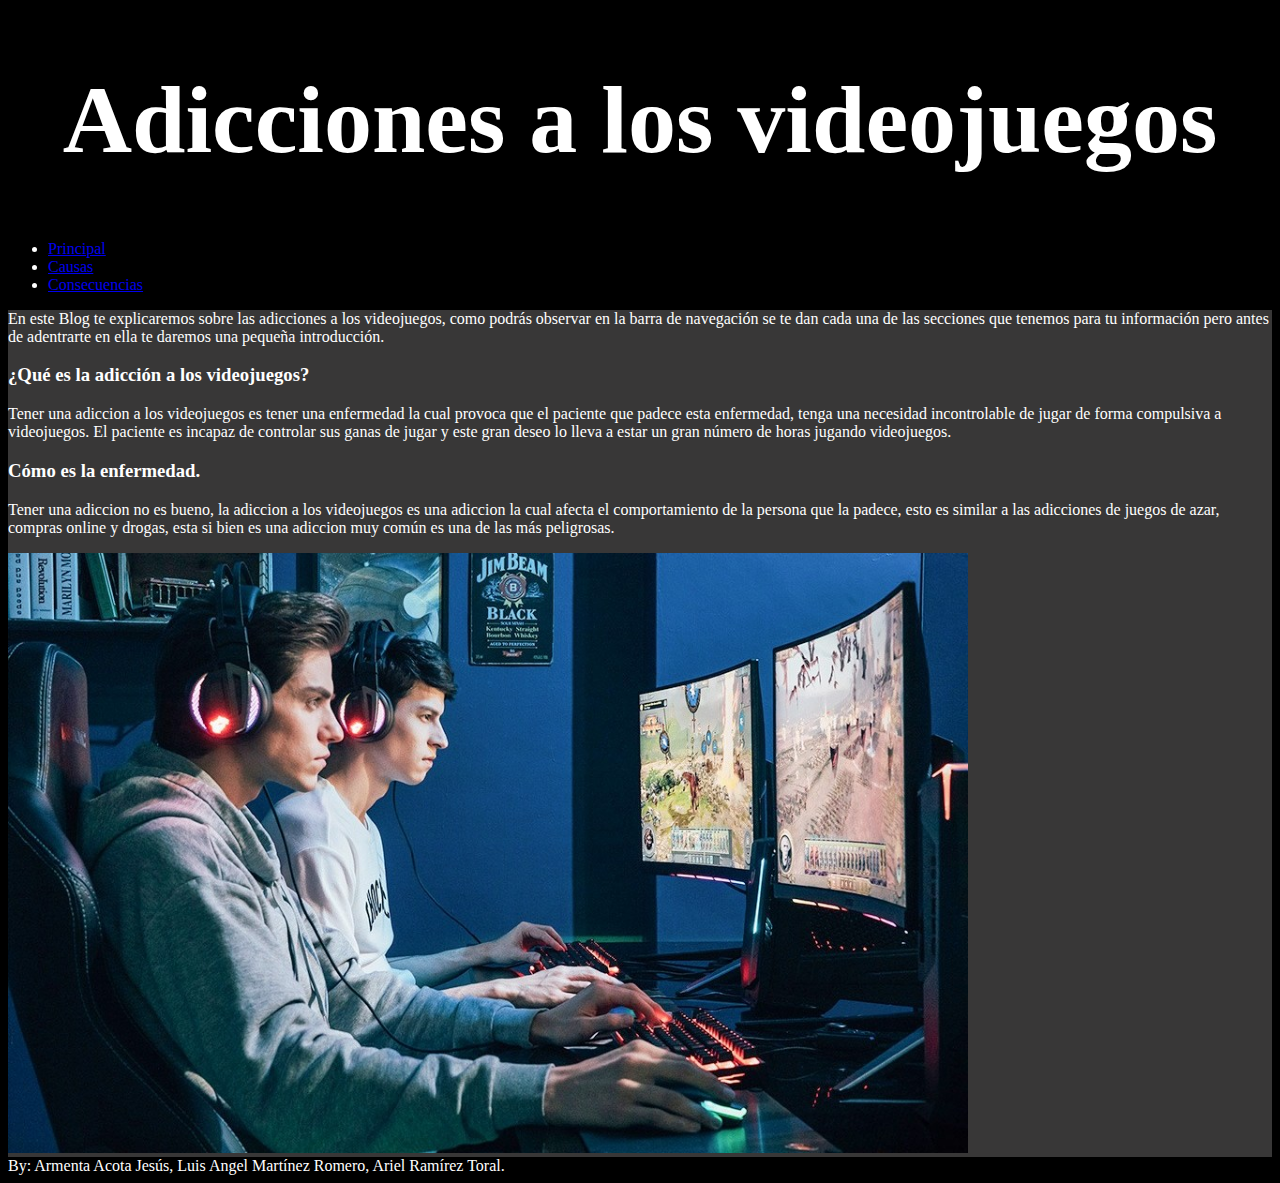
<file: assets/index.html>
<!DOCTYPE html>
<html lang="es">
    
<head>
    <meta charset="utf-8">
    <title> Index </title>
    <link rel="stylesheet" href="styles/styles.css">
</head>

<body class="cuerpo"> 

 <header class="titulo">
     <h1> Adicciones a los videojuegos</h1>
 </header>   

    <nav> 
        <ul>
         <li><a href="index.html" target="_blank">Principal</a></li>
         <li><a href="causas.html">Causas</a></li>
         <li><a href="consecuencias.html">Consecuencias</a></li>
        </ul>
    </nav>

    <section>
      <main>
            <article class="articulo"> 

             <p> En este Blog te explicaremos sobre las adicciones a los videojuegos, como podrás observar en la barra de navegación se te dan cada una de las secciones que tenemos para tu información pero antes de adentrarte en ella te daremos una pequeña introducción. </p>

             <h3> ¿Qué es la adicción a los videojuegos? </h3>
             <p> Tener una adiccion a los videojuegos es tener una enfermedad la cual provoca que el paciente que padece esta enfermedad, tenga una necesidad incontrolable de jugar de forma compulsiva a videojuegos. El paciente es incapaz de controlar sus ganas de jugar y este gran deseo lo lleva a estar un gran número de horas jugando videojuegos.</p>

             <h3> Cómo es la enfermedad.</h3>
             <p>Tener una adiccion no es bueno, la adiccion a los videojuegos es una adiccion la cual afecta el comportamiento de la persona que la padece, esto es similar a las adicciones de juegos de azar, compras online y drogas, esta si bien es una adiccion muy común es una de las más peligrosas.  </p>

             <div>
                <img src="/assets/images/adiccion.jpg" height="600px" width="auto">
             </div>

            </article>


            <footer> 

                By: Armenta Acota Jesús, Luis Angel Martínez Romero, Ariel Ramírez Toral.


            </footer>


        
      </main>
    </section>





</body>
</file>
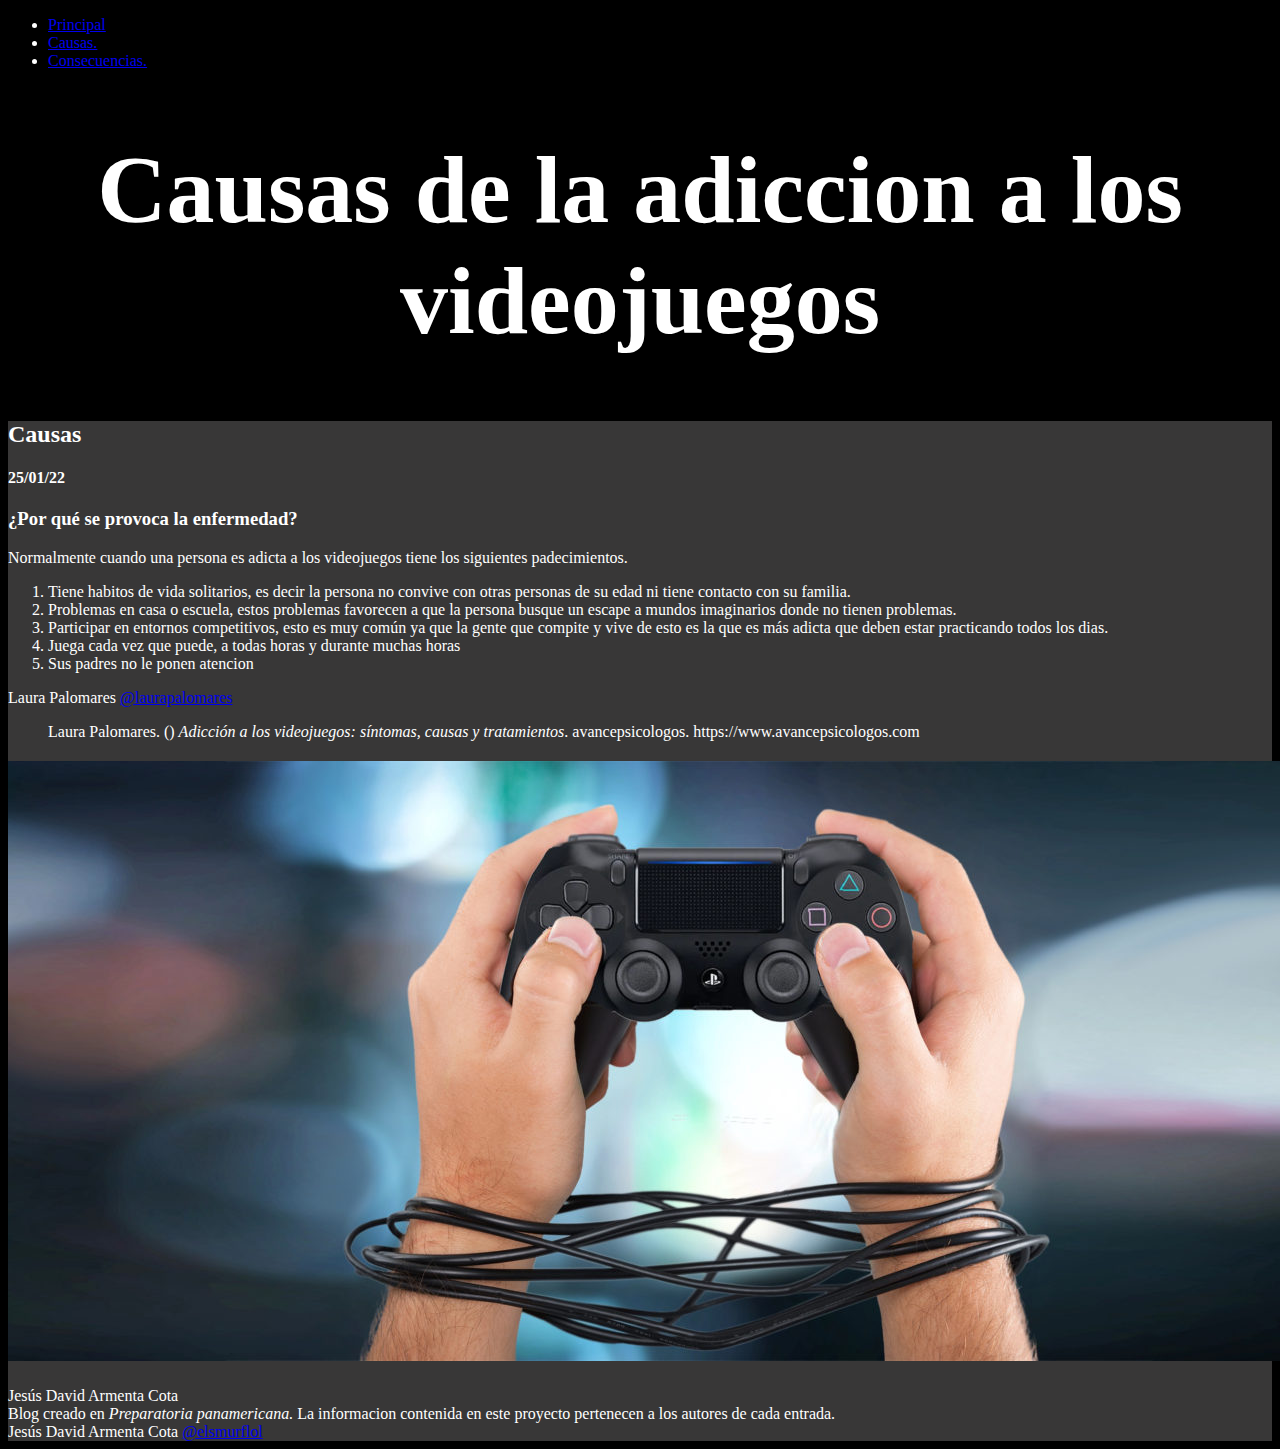
<file: assets/causas.html>
<!DOCTYPE html>
<!-- TODO: lang es el atributo de html se escribe así <html lang='es'> -->
<html lang='es'> 
   <head>
     <meta charset="UTF-8">
     <title> Introduccion y Causas de la adiccion a los videojuego. </title>
     <link rel="stylesheet" href="styles/styles.css">
   </head> 

<!-- inicia barra de navegación --> 
<nav>
    <ul>
        <li><a href="index.html" target="_blank">Principal</a></li>
        <li><a href="causas.html" target="_blank">Causas.</a></li>
        <!-- Temas de mi equipo -->
        <li><a href="consecuencias.html">Consecuencias.</a></li>
        
    </ul>
</nav>
<!-- termina barra de navegación -->

<!--empieza mi blog-->
<body class="cuerpo">
       <sectio>
           <!--empieza el titulo de mi blog-->
           <header class="titulo">
               <h1><strong>Causas de la adiccion a los videojuegos</strong> </h1>
           </header>
           <!-- termina el titulo de mi blog -->

           <!-- empieza contenido principal -->
           <main>
               <!--inicia entrada:Los Esports.-->

            <article class="articulo">
                <header>
                    <hgroup>
                        <!-- Título del artículo -->
                        <h2>Causas</h2>
                        <!-- Fecha en la que se escribió el artículo -->
                        <h4>25/01/22</h4>
                    </hgroup>
                </header>
                <!-- inicia contenido del articulo -->
                <div>
                    <h3><strong>¿Por qué se provoca la enfermedad?</strong></h3>
                    <p>Normalmente cuando una persona es adicta a los videojuegos tiene los siguientes padecimientos.</p>
                    <!-- Inicia mi ranking de causas -->
                    <ol>
                        <li>Tiene habitos de vida solitarios, es decir la persona no convive con otras personas de su edad ni tiene contacto con su familia.</li>
                        <li>Problemas en casa o escuela, estos problemas favorecen a que la persona busque un escape a mundos imaginarios donde no tienen problemas.</li>
                        <li>Participar en entornos competitivos, esto es muy común ya que la gente que compite y vive de esto es la que es más adicta que deben estar practicando todos los dias.</li>
                        <li>Juega cada vez que puede, a todas horas y durante muchas horas</li>
                        <li>Sus padres no le ponen atencion</li>
                    </ol>
                <footer>
                        <!-- Datos del autor -->
               <div>
                   <span>Laura Palomares</span> <a href="https://www.avancepsicologos.com/adiccion-videojuegos/" target="_blank">@laurapalomares</a>
               </div>
               <!-- fin datos del autor -->
               <!-- bibliografía -->
               <blockquote>
                   <p>Laura Palomares. () <i>Adicción a los videojuegos: síntomas, causas y tratamientos</i>. avancepsicologos. https://www.avancepsicologos.com</p>
               </blockquote>
               <!-- fin bibliografía -->
                       </footer>
                    </footer>
                    <h2><img src="/assets/images/Adicción-a-los-videojuegos-no-es-una-enfermedad-mental-1-e1571829170155.jpg" height="600px" width="auto"></h2> 
                    <div><span> Jesús David Armenta Cota </span></div>
                    <div><span> Blog creado en <i>Preparatoria panamericana.</i></span><span> La informacion contenida en este proyecto pertenecen a los autores de cada entrada. </span></div>
                    <div><span> Jesús David Armenta Cota <a href="https://twitter.com/elsmurflol"  target="_blank">@elsmurflol</a></span></div>

</body>
</file>
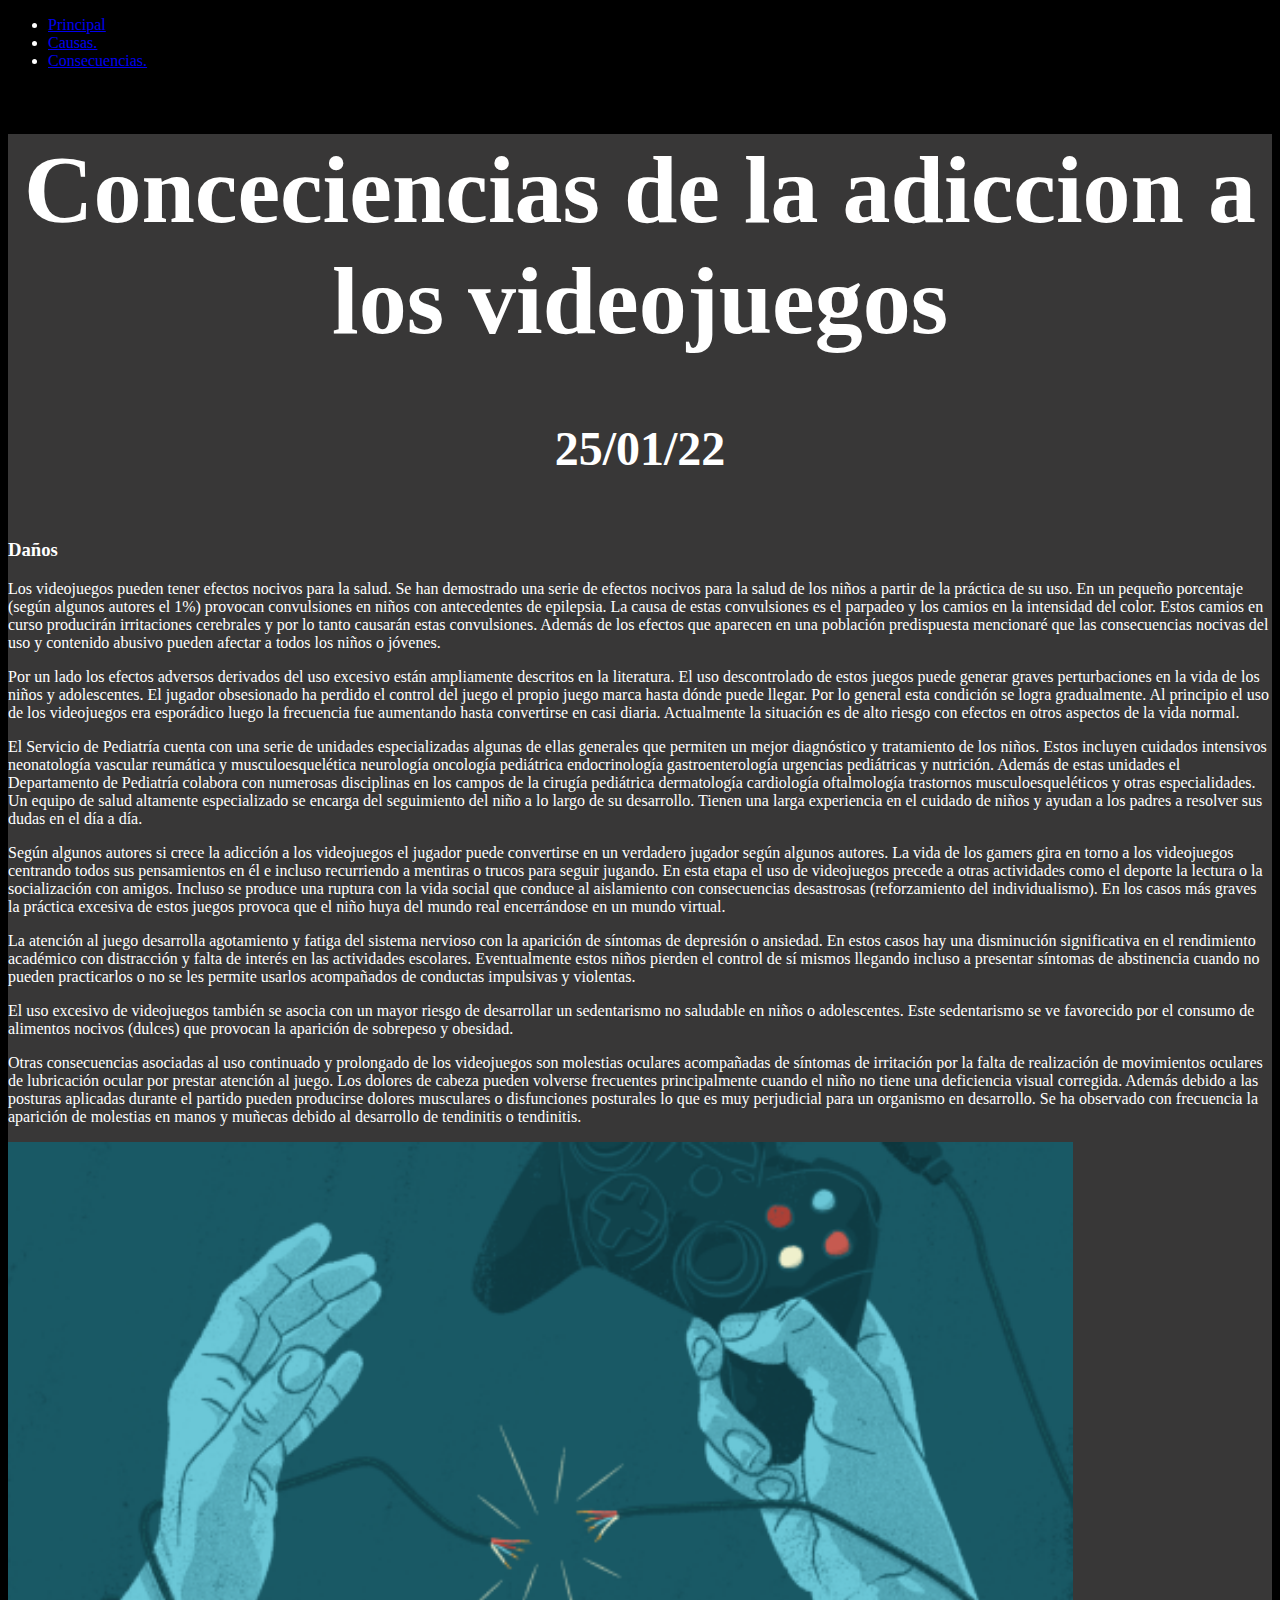
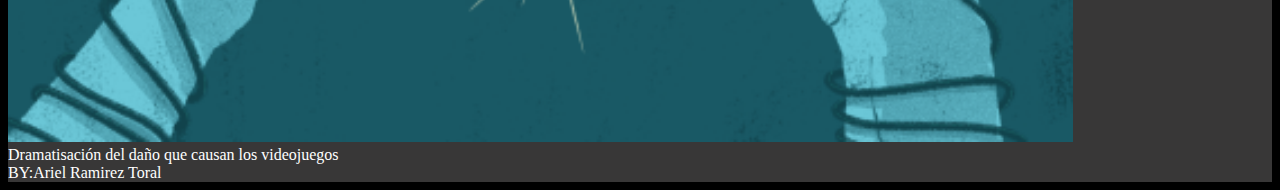
<file: assets/consecuencias.html>
<!DOCTYPE html>
<html lang="es">
    
<head>
    <meta charset="utf-8">
    <title> Consecuencias </title>
    <link rel="stylesheet" href="styles/styles.css">
</head>
<nav>
    <ul>
        <li><a href="index.html" target="_blank">Principal</a></li>
        <li><a href="causas.html" target="_blank">Causas.</a></li>
        <!-- Temas de mi equipo -->
        <li><a href="consecuencias.html">Consecuencias.</a></li>
        
    </ul>
</nav>

<body class="cuerpo"></body>
<article class="articulo">
    <header class=titulo>
        <hgroup>
            <!-- Título del artículo -->
           <h1> Conceciencias de la adiccion a los videojuegos</h1>
            <!-- Fecha en la que se escribió el artículo -->
            <h4>25/01/22</h4>
        </hgroup>
    </header>
    <!-- inicia contenido del artículo -->
    <div>

        <h3>Daños</h3>
        <p>Los videojuegos pueden tener efectos nocivos para la salud. Se han demostrado una serie de efectos nocivos
            para la salud de los niños a partir de la práctica de su uso. En un pequeño porcentaje (según algunos
            autores el 1%) provocan convulsiones en niños con antecedentes de epilepsia. La causa de estas convulsiones
            es el parpadeo y los camios en la intensidad del color.

            Estos camios en curso producirán irritaciones cerebrales y por lo tanto causarán estas convulsiones. Además
            de los efectos que aparecen en una población predispuesta mencionaré que las consecuencias nocivas del uso y
            contenido abusivo pueden afectar a todos los niños o jóvenes.</p>



            <p>Por un lado los efectos adversos derivados del uso excesivo están ampliamente descritos en la literatura. El
            uso descontrolado de estos juegos puede generar graves perturbaciones en la vida de los niños y
            adolescentes. El jugador obsesionado ha perdido el control del juego el propio juego marca hasta dónde puede
            llegar. Por lo general esta condición se logra gradualmente. Al principio el uso de los videojuegos era
            esporádico luego la frecuencia fue aumentando hasta convertirse en casi diaria. Actualmente la situación es
            de alto riesgo con efectos en otros aspectos de la vida normal.</p>




            <p>El Servicio de Pediatría cuenta con una serie de unidades especializadas algunas de ellas generales que
            permiten un mejor diagnóstico y tratamiento de los niños.

            Estos incluyen cuidados intensivos neonatología vascular reumática y musculoesquelética neurología oncología
            pediátrica endocrinología gastroenterología urgencias pediátricas y nutrición.

            Además de estas unidades el Departamento de Pediatría colabora con numerosas disciplinas en los campos de la
            cirugía pediátrica dermatología cardiología oftalmología trastornos musculoesqueléticos y otras
            especialidades.

            Un equipo de salud altamente especializado se encarga del seguimiento del niño a lo largo de su desarrollo.
            Tienen una larga experiencia en el cuidado de niños y ayudan a los padres a resolver sus dudas en el día a
            día.</p>


            <p>Según algunos autores si crece la adicción a los videojuegos el jugador puede convertirse en un verdadero
            jugador según algunos autores. La vida de los gamers gira en torno a los videojuegos centrando todos sus
            pensamientos en él e incluso recurriendo a mentiras o trucos para seguir jugando. En esta etapa el uso de
            videojuegos precede a otras actividades como el deporte la lectura o la socialización con amigos. Incluso se
            produce una ruptura con la vida social que conduce al aislamiento con consecuencias desastrosas
            (reforzamiento del individualismo). En los casos más graves la práctica excesiva de estos juegos provoca que
            el niño huya del mundo real encerrándose en un mundo virtual.</p>


           <p> La atención al juego desarrolla agotamiento y fatiga del sistema nervioso con la aparición de síntomas de
            depresión o ansiedad. En estos casos hay una disminución significativa en el rendimiento académico con
            distracción y falta de interés en las actividades escolares. Eventualmente estos niños pierden el control de
            sí mismos llegando incluso a presentar síntomas de abstinencia cuando no pueden practicarlos o no se les
            permite usarlos acompañados de conductas impulsivas y violentas.</p>

            El uso excesivo de videojuegos también se asocia con un mayor riesgo de desarrollar un sedentarismo no
            saludable en niños o adolescentes. Este sedentarismo se ve favorecido por el consumo de alimentos nocivos
            (dulces) que provocan la aparición de sobrepeso y obesidad.

            <p>Otras consecuencias asociadas al uso continuado y prolongado de los videojuegos son molestias oculares
            acompañadas de síntomas de irritación por la falta de realización de movimientos oculares de lubricación
            ocular por prestar atención al juego. Los dolores de cabeza pueden volverse frecuentes principalmente cuando
            el niño no tiene una deficiencia visual corregida. Además debido a las posturas aplicadas durante el partido
            pueden producirse dolores musculares o disfunciones posturales lo que es muy perjudicial para un organismo
            en desarrollo. Se ha observado con frecuencia la aparición de molestias en manos y muñecas debido al
            desarrollo de tendinitis o tendinitis.</p>
        </p>
        
    </div>
<!-- inicia ilustración del artículo -->
    <div>
        <img src="/assets/images/game-addict.png" height="600px" width="auto">
        <figcaption>Dramatisación del daño que causan los videojuegos </figcaption>
     </div>
<!-- termina ilustración del artículo -->
    

</body>
    <!-- Termina contenido del artículo -->
    <footer>
        BY:Ariel Ramirez Toral

    </footer>
</article>
<!-- fin entrada: nombre_del_artículo -->
</file>
<file: assets/styles/styles.css>
.cuerpo{background-color: black; color: white;}
.articulo{background-color: rgb(56, 55, 55);}
.titulo{text-align: center;
    font-size: 3rem;}
</file>
